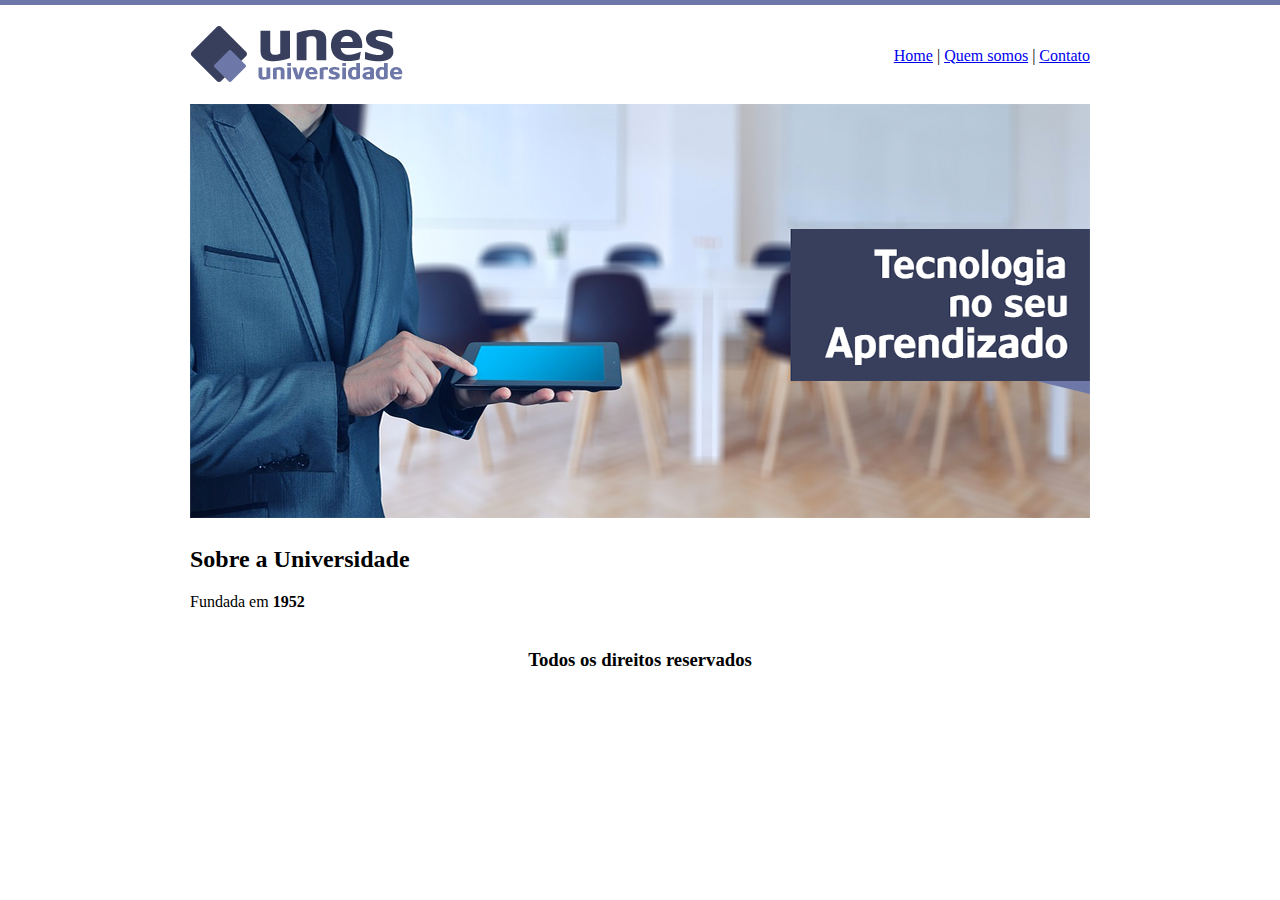
<file: index.html>
<!DOCTYPE html>
<html lang="pt-BR">
<head>
    <meta charset="UTF-8">
    <meta http-equiv="X-UA-Compatible" content="IE=edge">
    <meta name="viewport" content="width=device-width, initial-scale=1.0">
    <title>UNES - Página Principal</title>
    <link rel="stylesheet" type="text/css" href="estilo.css">
</head>


<body background="imagens/fundo2.png">
    
    <table width="900" align="center">
        <tr>
            <td height="89"><img src="imagens/logo.png"></td>
            <td align="right"> 
                <a href="index.html">Home</a> | 
                <a href="quem-somos.html">Quem somos</a> | 
                <a href="contato.html">Contato</a> </td>
        </tr>

        <tr>
            <td colspan="2">
                <img src="imagens/capa.png">
            </td>
        </tr>

        <tr>
            <td colspan="2">

                <h2>Sobre a Universidade</h2>
                <p>Fundada em <strong>1952</strong></p>

            </td>
        </tr>

    </table>

</body>

<footer>

    <h3 align="center">Todos os direitos reservados</h3>

</footer>

</html>
</file>
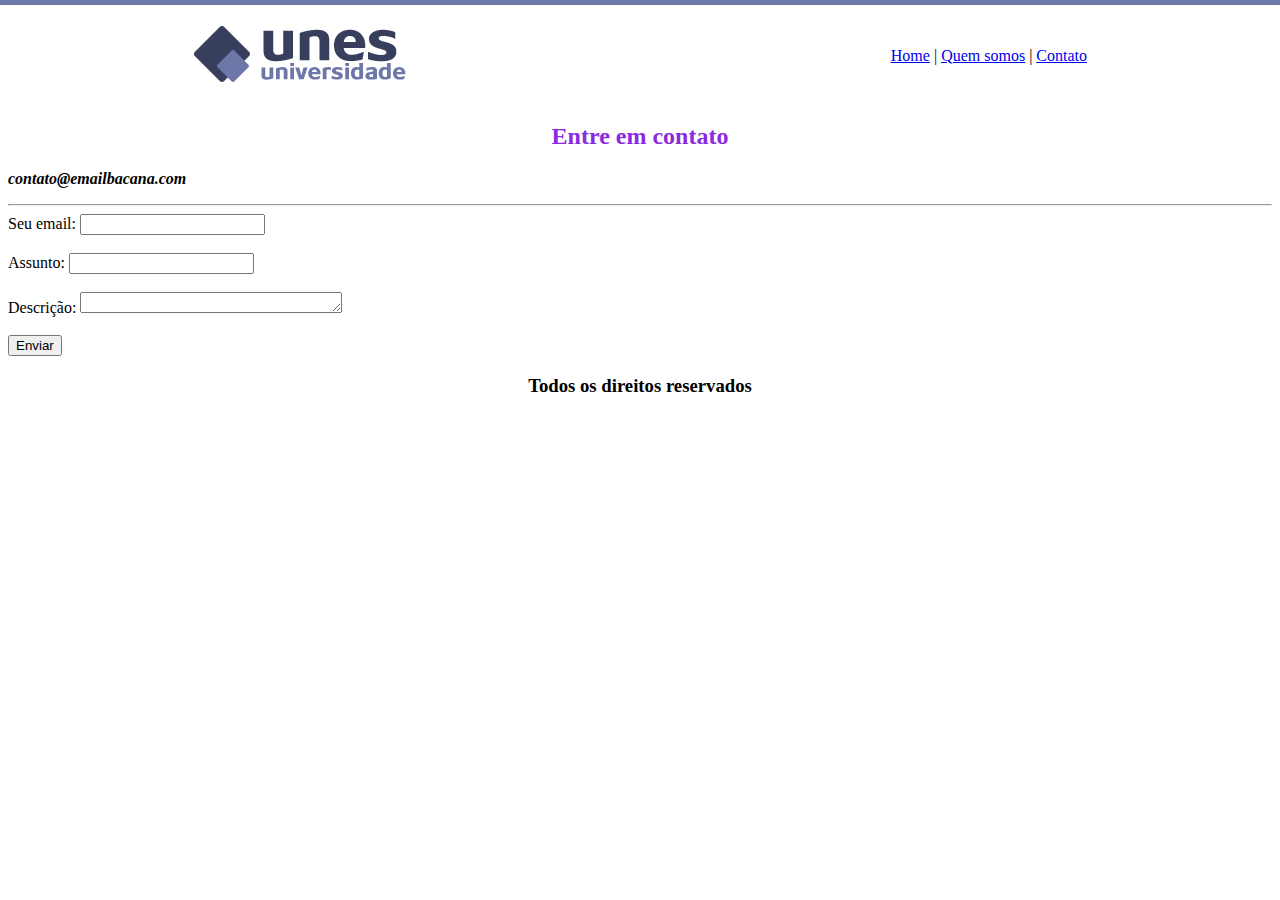
<file: contato.html>
<!DOCTYPE html>
<html lang="pt-BR">
<head>
    <meta charset="UTF-8">
    <meta http-equiv="X-UA-Compatible" content="IE=edge">
    <meta name="viewport" content="width=device-width, initial-scale=1.0">
    <title>Contato</title>
        <link rel="stylesheet" type="text/css" href="estilo.css">
</head>


<body background="imagens/fundo2.png">

    <table width="900" align="center">
        <tr>
            <td height="89"><img src="imagens/logo.png"></td>
            <td align="right"> 
                <a href="index.html">Home</a> | 
                <a href="quem-somos.html">Quem somos</a> | 
                <a href="contato.html">Contato</a> </td>
        </tr>
    </table>

    <h2 class="texto-contato">Entre em contato</h2>
    <p class="negrito">contato@emailbacana.com</p>
    
    <hr>

    <form>

    Seu email:
    <input type="email" name="email"> <br><br>

    Assunto:
    <input type="text" name="assunto"> <br><br>

    Descrição:
    <textarea name="descricao" cols="30" rows="1"></textarea> <br><br>

    <input type="submit" value="Enviar">

    </form>
    
</body>

<footer>

    <h3 align="center">Todos os direitos reservados</h3>

</footer>

</html>
</file>
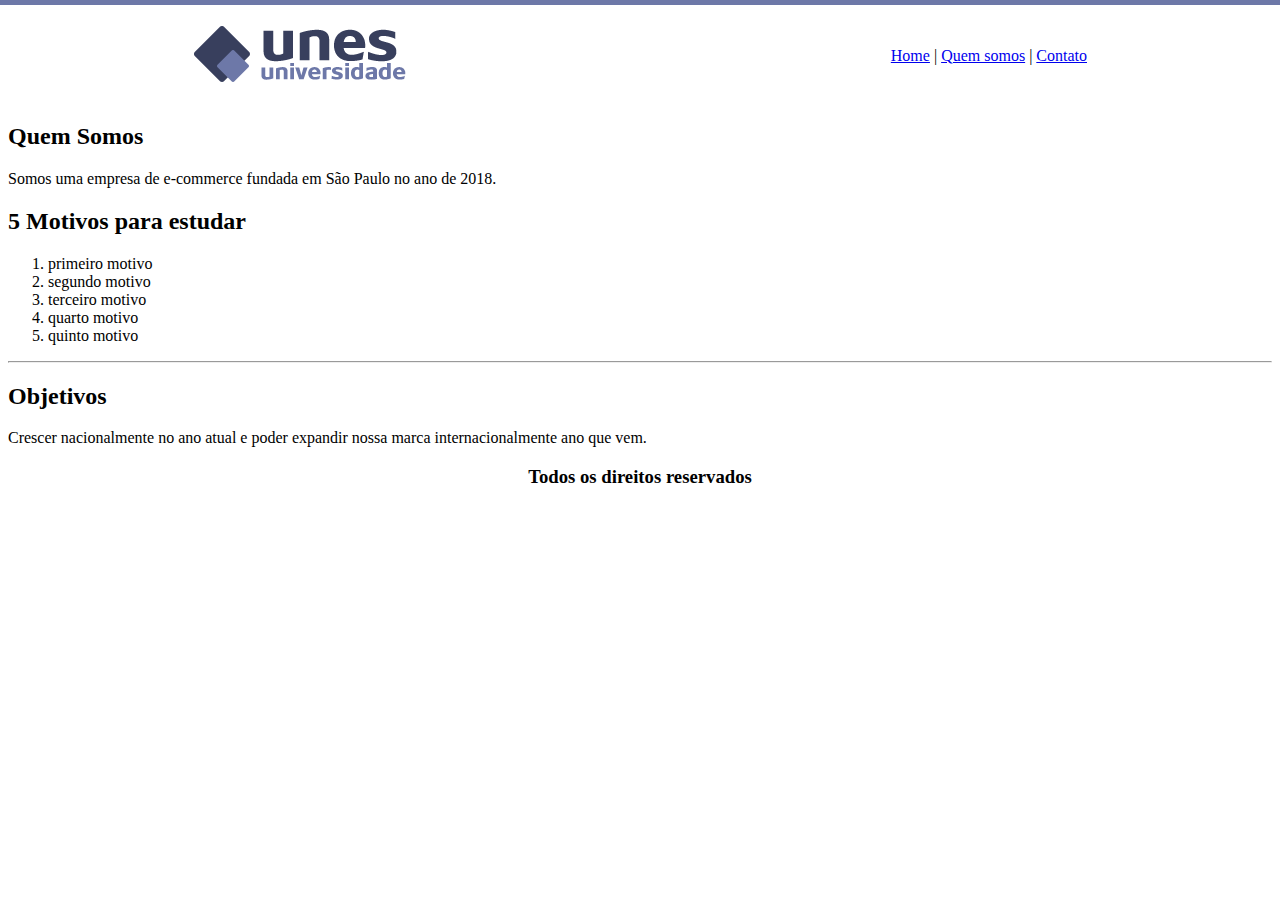
<file: quem-somos.html>
<!DOCTYPE html>
<html lang="pt-BR">
<head>
    <meta charset="UTF-8">
    <meta http-equiv="X-UA-Compatible" content="IE=edge">
    <meta name="viewport" content="width=device-width, initial-scale=1.0">
    <title>Quem somos</title>
    <link rel="stylesheet" type="text/css" href="estilo.css">
</head>


<body background="imagens/fundo2.png">

    <table width="900" align="center">
        <tr>
            <td height="89"><img src="imagens/logo.png"></td>
            <td align="right"> 
                <a href="index.html">Home</a> | 
                <a href="quem-somos.html">Quem somos</a> | 
                <a href="contato.html">Contato</a> </td>
        </tr>
    </table>

    <h2>Quem Somos</h2>
    <p>
        Somos uma empresa de e-commerce fundada em São Paulo no ano de 2018.
    </p>

    <h2>5 Motivos para estudar</h2>
    <ol>
        <li>primeiro motivo</li>
        <li>segundo motivo</li>
        <li>terceiro motivo</li>
        <li>quarto motivo</li>
        <li>quinto motivo</li>
    </ol>

    <hr>

    <h2>Objetivos</h2>
    <p>Crescer nacionalmente no ano atual e poder expandir nossa marca internacionalmente ano que vem.</p>
    
</body>

<footer>

    <h3 align="center">Todos os direitos reservados</h3>

</footer>

</html>
</file>
<file: estilo.css>
.texto-contato {
    color: blueviolet;
    text-align: center;
}

.negrito {

    font-weight: bold;
    font-style: italic;
}
</file>
